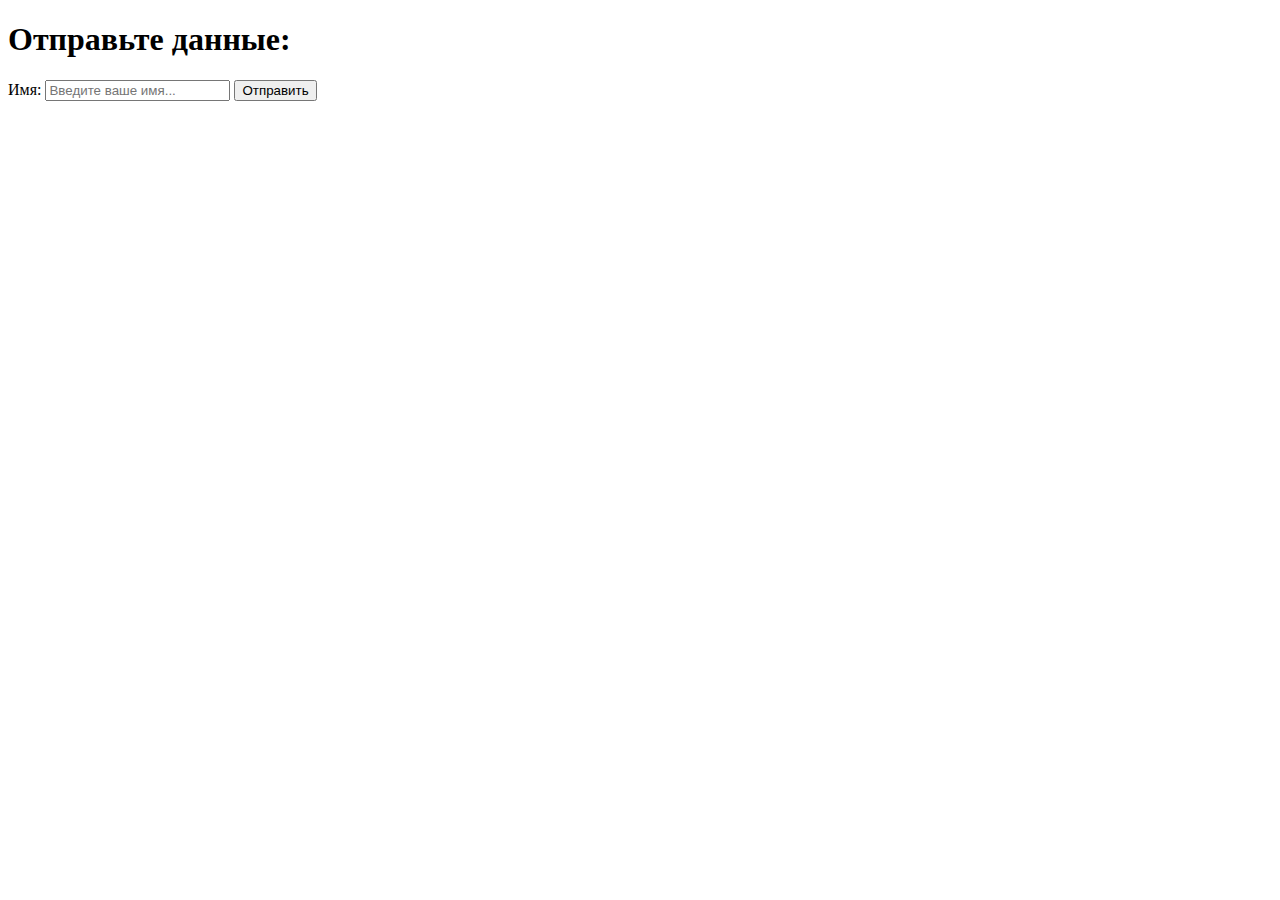
<file: simple_webserver/my_files/index.html>
<!doctype html>
<html lang="en">
<head>
    <meta charset="UTF-8">
    <meta name="viewport"
          content="width=device-width, user-scalable=no, initial-scale=1.0, maximum-scale=1.0, minimum-scale=1.0">
    <meta http-equiv="X-UA-Compatible" content="ie=edge">
    <title>Простой веб-сервер</title>
</head>
<body>
    <h1>Отправьте данные:</h1>
    <form method="POST" action="/submit">
        <label for="name">Имя:</label>
        <input id="name" name="name" placeholder="Введите ваше имя...">
        <input type="submit" value="Отправить">
    </form>
</body>
</html>
</file>
